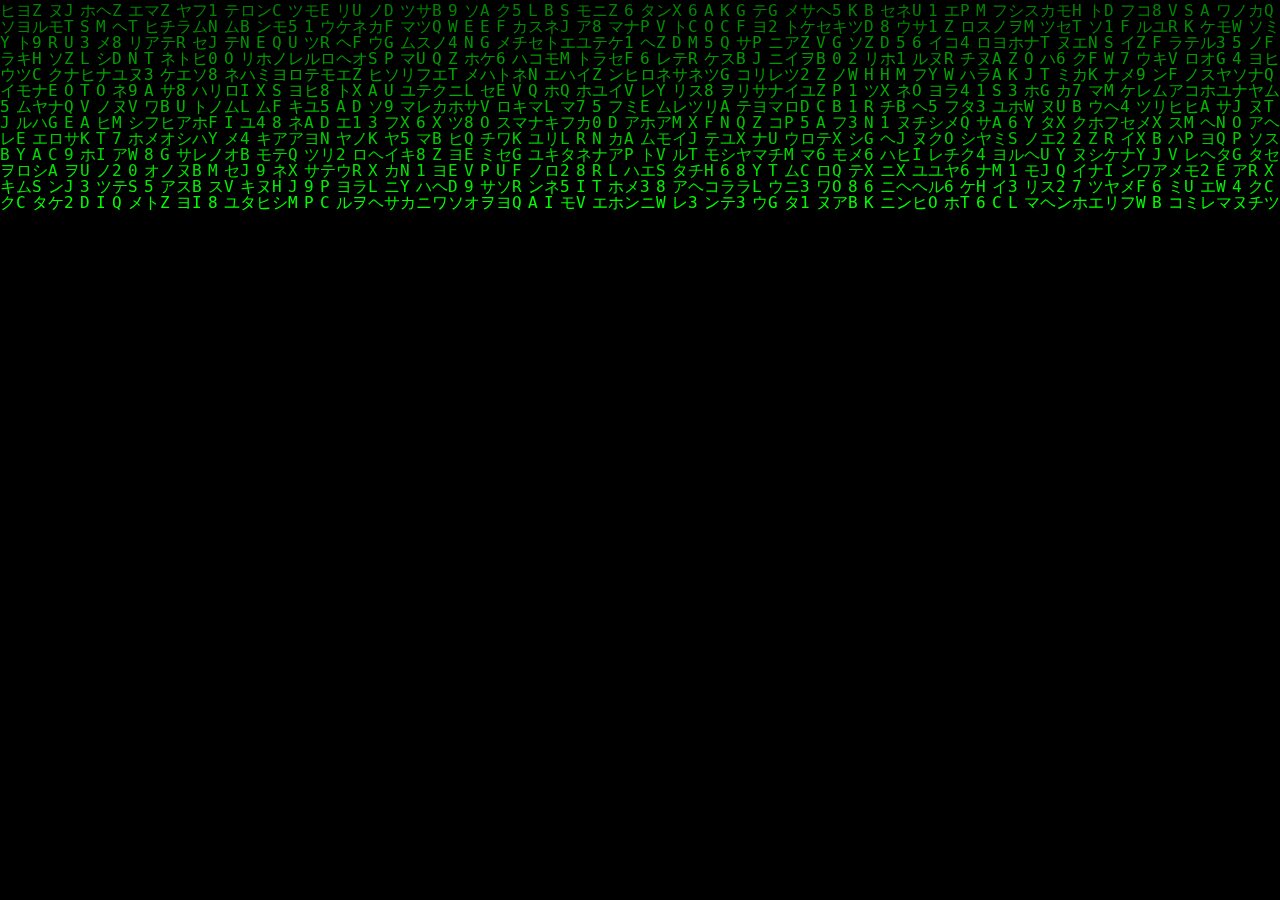
<file: easter-egg.html>
<!DOCTYPE html>
<html lang="en">
<head>
    <meta charset="UTF-8">
    <meta name="viewport" content="width=device-width, initial-scale=1.0">
    <title>Easter Egg - Matrix</title>
    <style>
        body {
            margin: 0;
            overflow: hidden;
            background: black;
            color: green;
        }
        canvas {
            display: block;
        }
    </style>
</head>
<body>
    <canvas id="matrixCanvas"></canvas>

    <script>
        const canvas = document.getElementById("matrixCanvas");
        const ctx = canvas.getContext("2d");

        canvas.width = window.innerWidth;
        canvas.height = window.innerHeight;

        const katakana = "アイウエオカキクケコサシスセソタチツテトナニヌネノハヒフヘホマミムメモヤユヨラリルレロワヲン";
        const latin = "ABCDEFGHIJKLMNOPQRSTUVWXYZ";
        const nums = "0123456789";

        const alphabet = katakana + latin + nums;
        const fontSize = 16;
        const columns = canvas.width / fontSize;
        const drops = Array(Math.floor(columns)).fill(1);

        function drawMatrix() {
            ctx.fillStyle = "rgba(0, 0, 0, 0.05)";
            ctx.fillRect(0, 0, canvas.width, canvas.height);

            ctx.fillStyle = "#0F0";
            ctx.font = `${fontSize}px monospace`;

            for (let i = 0; i < drops.length; i++) {
                const text = alphabet[Math.floor(Math.random() * alphabet.length)];
                ctx.fillText(text, i * fontSize, drops[i] * fontSize);

                if (drops[i] * fontSize > canvas.height && Math.random() > 0.975) {
                    drops[i] = 0;
                }
                drops[i]++;
            }
        }

        setInterval(drawMatrix, 50);

        window.addEventListener("resize", () => {
            canvas.width = window.innerWidth;
            canvas.height = window.innerHeight;
        });
    </script>
</body>
</html>
</file>
